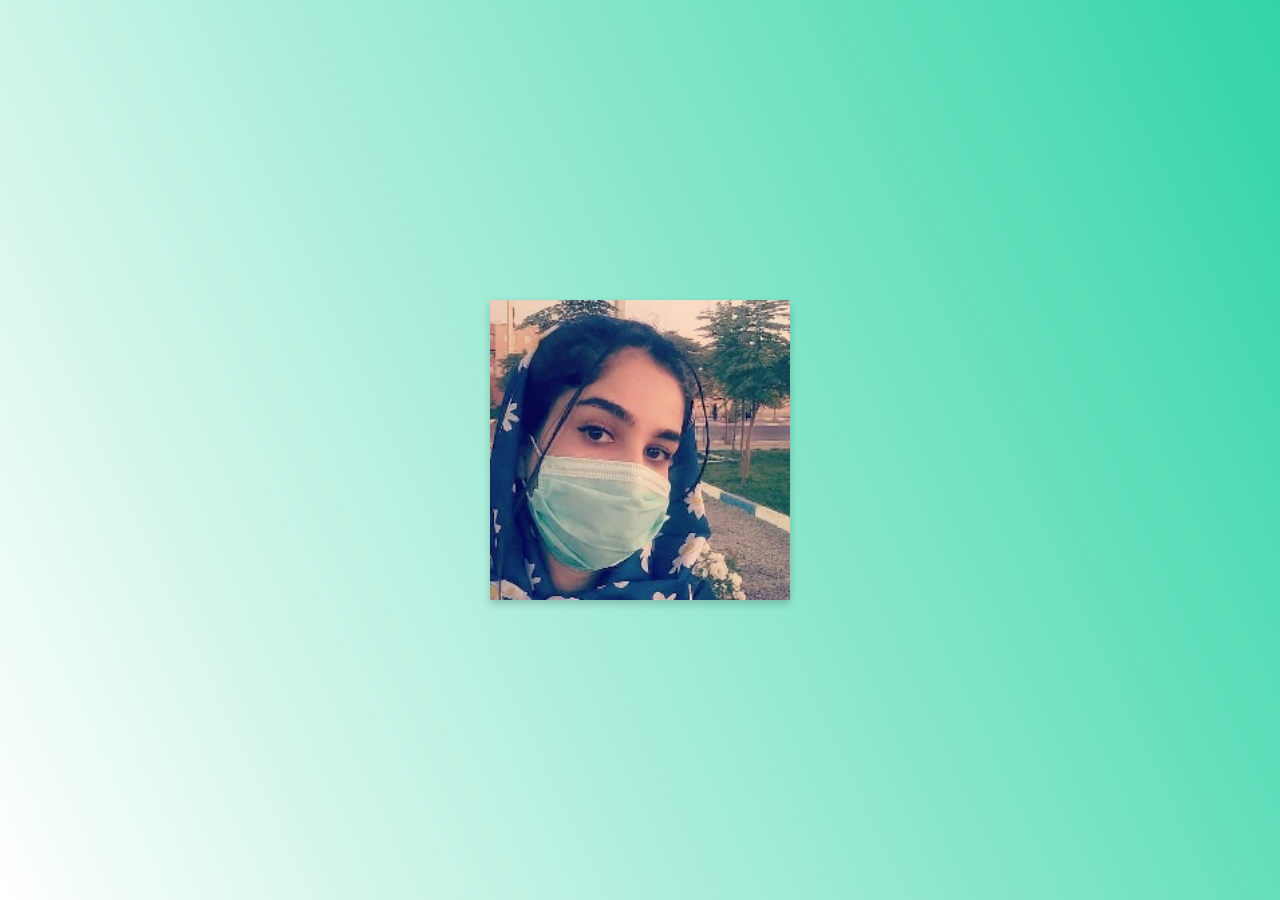
<file: 3/index.html>
<!DOCTYPE html>
<html lang="en" dir="rtl">
<head>
    <meta charset="UTF-8">
    <meta name="description" content="maktba66">
    <meta name="keywords" content="HTML,CSS,XML,JavaScript">
    <meta name="author" content="راضیه ایزانلو">
    <meta http-equiv="X-UA-Compatible" content="IE=edge">
    <meta name="viewport" content="width=device-width, initial-scale=1.0">
    <link href="http://fonts.cdnfonts.com/css/iranian-sans" rel="stylesheet">
    <link href="style.css" rel="stylesheet" >
    <title>Document</title>
    <head>
        <title>راضیه ایزانلو</title>
    </head>
    <!-------------------- background ------------------->
    <div class="bg-body">
        <div class="titel">

    <!---------------------------card-------------------->
          <div class="flip-card">
            <div class="flip-card-inner">
              <div class="flip-card-front">
                <img src="profile-img.jpg" alt="Avatar" style="width:300px;height:300px;">
              </div>
              <div class="flip-card-back">
                <h1>Razieh Izanloo</h1> 
                <p>maktab 66 hw8</p> 
              </div>
            </div>
          </div>
      <!-------------------------------------------------->

        </div>
        <div class="bg-animat animat2"></div>
        <div class="bg-animat animat3"></div>
        <div class="bg-animat animat4"></div>
        <div class="bg-animat animat5"></div>
        <div class="bg-animat animat6"></div>
    </div>
        
      </body>
</html>
</file>
<file: 3/style.css>
html,body{
    height: 100%;
    margin: 0px;
    padding: 0px;
}
/****************************** background-animation *****************************/
.bg-body {
    background:  linear-gradient(245deg, #32d4a6, transparent);
    position: relative;
    width: 100%;
    height: 100%;
}
.titel{
    color: #fff;
    font-size: 30px;
    position: absolute;
    top: 50%;
    left: 50%;
    transform: translate(-50%,-50%);
    z-index: 1;
}
.bg-animat{
    position: absolute;
    top: 100px;
    left: 100px;
    width: 10px;
    height: 10px;
    border: 1px solid #b0b5b4;
    transform-origin: top left;
    transform: scale(0) rotate(0deg) translate(-50%,-50%);
    animation: bg-animat 12s   forwards infinite;
    transition-timing-function: ease-in;
}

.animat2{
    border-color: 1px solid #b0b5b4;
    animation-delay: 2s;
    top: 90%;
    left: 10%;
}
.animat3{
    animation-delay: 4s;
    top: 10%;
    left: 50%;
}
.animat4{
    animation-delay: 6s;
    top: 50%;
    left: 60%;
}
.animat5{
    animation-delay: 8s;
    top: 40%;
    left: 90%;
}
@keyframes bg-animat{
    from{
        transform: scale(0) rotate(0deg) translate(-50%,-50%);
        opacity: 1;
    }
    to{
        transform: scale(20) rotate(360deg) translate(-50%,-50%);
        opacity: 0;
    }
}




/*****************************filp*cart**************************************/

.flip-card {
  background-color: transparent;
  width: 300px;
  height: 300px;
  perspective:800px;  /*سه بعدی*/
}

.flip-card-inner {
  position: relative;
  width: 100%;
  height: 100%;
  text-align: center;
  transition: transform 0.6s;
  transform-style: preserve-3d;
  box-shadow: 0 4px 8px 0 rgba(0,0,0,0.2);
}

.flip-card:hover .flip-card-inner {
  transform: rotateY(180deg);
}

.flip-card-front, .flip-card-back {
  position: absolute;
  width: 100%;
  height: 100%;
  -webkit-backface-visibility: hidden;
  backface-visibility: hidden;
}

.flip-card-front {
  background-color: #bbb;
  color: black;
}

.flip-card-back {
  background-color: #2980b9;
  color: white;
  transform: rotateY(180deg);
}
</file>
